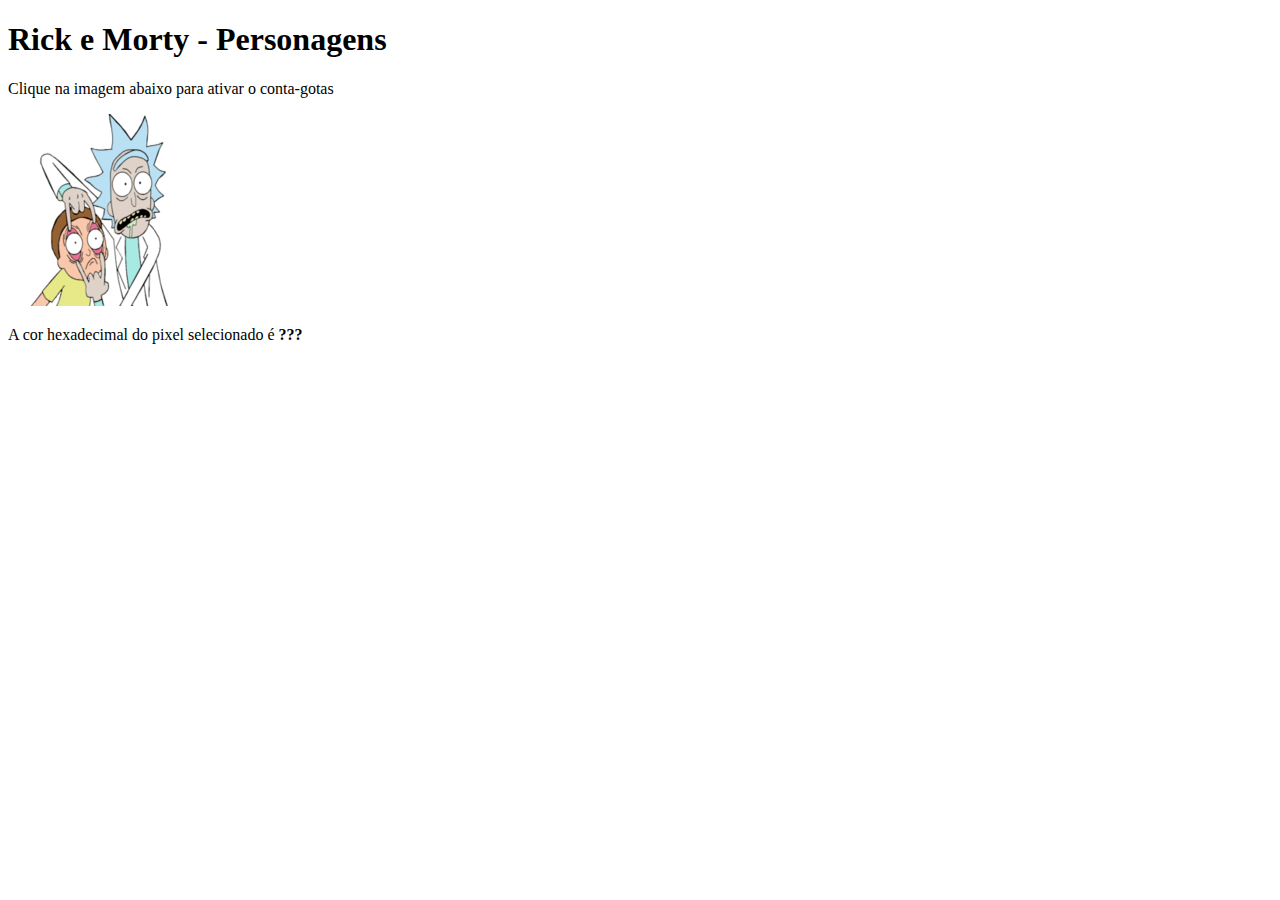
<file: index.html>
<!DOCTYPE html>
<html lang="pt-BR">

<head>
    <meta charset="UTF-8">
    <meta name="viewport" content="width=device-width, initial-scale=1.0">
    <link rel="icon" type="image/x-icon" href="img/rickmorty.png">
    <link rel="stylesheet"  href="src/style.css">
    <link rel="manifest" href="manifest.json" />
    <title>Rick E Morty</title>
</head>

<body>
    <header>
        <h1>Rick e Morty - Personagens</h1>
        <div>
            <p>Clique na imagem abaixo para ativar o conta-gotas</p>
            <img id="eyeDropperIcon" src="img/rickmorty.png" alt="imagem inicial">
            <p>A cor hexadecimal do pixel selecionado é  <b><span id="colorCode">???</span></b></p>            
        </div>
    </header>

      
        <div id="lista">
        </div>         
   
    <script src="src/script.js"></script>
</body>
</html>
</file>
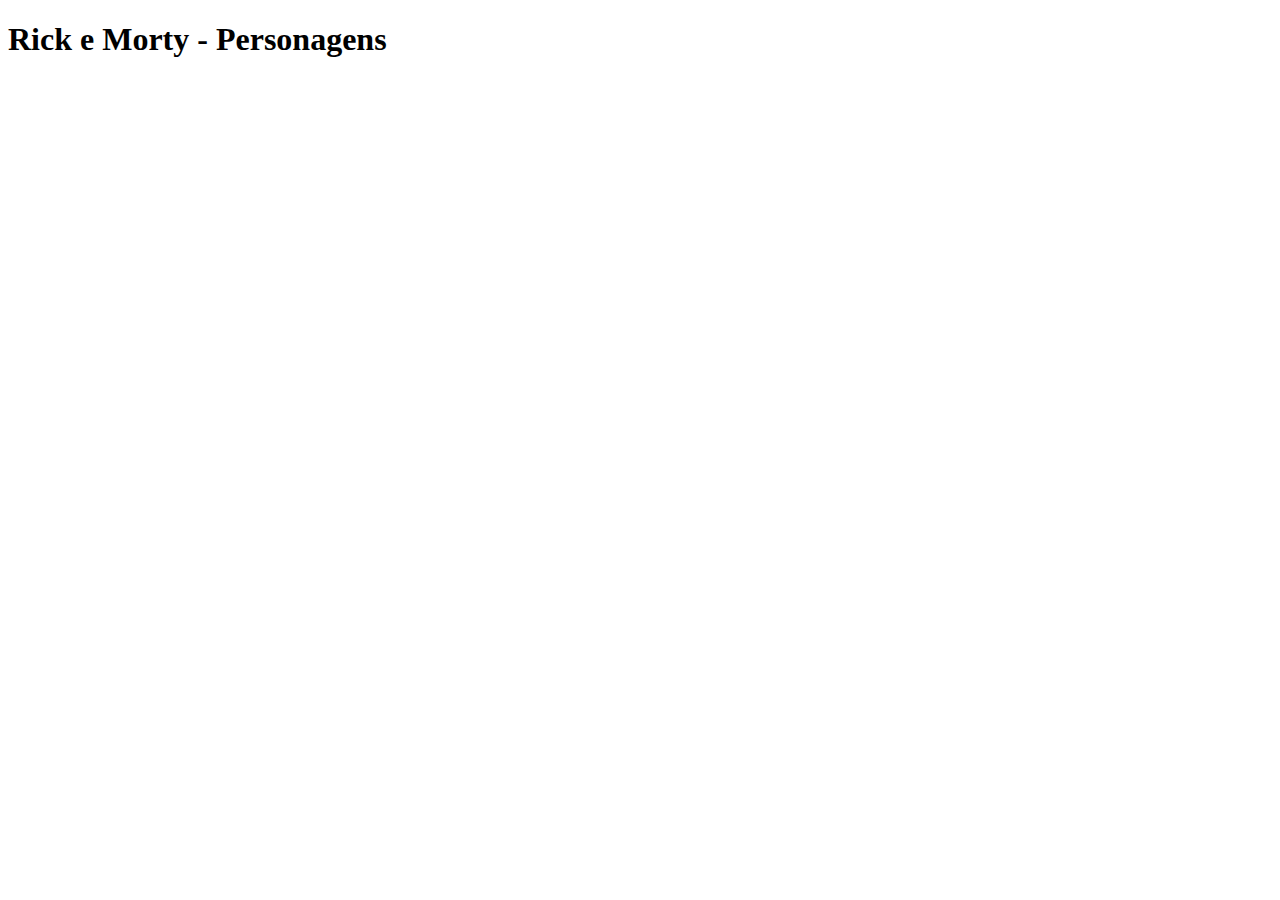
<file: rickmorty/index.html>
<!DOCTYPE html>
<html lang="pt-BR">

<head>
    <meta charset="UTF-8">
    <meta name="viewport" content="width=device-width, initial-scale=1.0">
    <link rel="stylesheet"  href="./src/style.css">
    <title>Rick E Morty</title>
</head>

<body>
    <header>
        <h1>Rick e Morty - Personagens</h1>
    </header>
      
        <div id="lista">
        </div>         
   
    <script src="src/script.js"></script>
</body>
</html>
</file>
<file: src/style.css>
#lista {
    display: flex;
    flex-direction:row;
    align-items: center;
    flex-wrap: wrap;
}
</file>
<file: rickmorty/src/style.css>
#lista {
    display: flex;
    flex-direction:row;
    align-items: center;
    flex-wrap: wrap;
}
</file>
